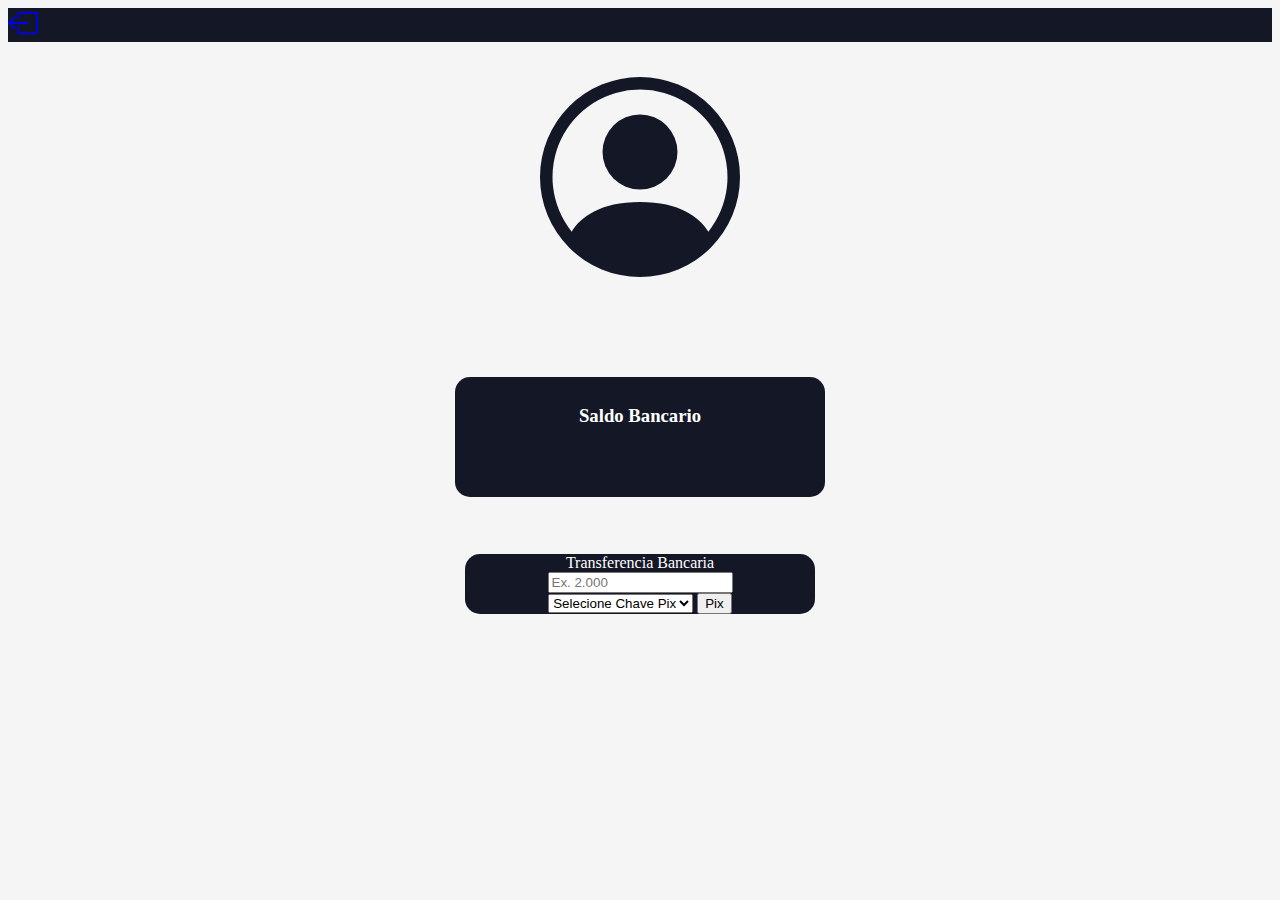
<file: contas.html>
<!DOCTYPE html>
<html lang="pt-br">
<head>
  <meta charset="UTF-8">
  <meta name="viewport" content="width=device-width, initial-scale=1.0">
  <title>Conta</title>
  <link href="https://cdn.jsdelivr.net/npm/bootstrap@5.3.1/dist/css/bootstrap.min.css" rel="stylesheet" integrity="sha384-4bw+/aepP/YC94hEpVNVgiZdgIC5+VKNBQNGCHeKRQN+PtmoHDEXuppvnDJzQIu9" crossorigin="anonymous">
  <link rel="stylesheet" href="styleConta.css">
</head>
<body onload="config()">
  <header>
    <nav class="navbar nav-conta" id="nav">
      <div class="">
        <a href="index.html" class="navbar m-1 text-white">
          <svg xmlns="http://www.w3.org/2000/svg" width="30" height="30" fill="currentColor" class="bi bi-box-arrow-left" viewBox="0 0 16 16">
            <path fill-rule="evenodd" d="M6 12.5a.5.5 0 0 0 .5.5h8a.5.5 0 0 0 .5-.5v-9a.5.5 0 0 0-.5-.5h-8a.5.5 0 0 0-.5.5v2a.5.5 0 0 1-1 0v-2A1.5 1.5 0 0 1 6.5 2h8A1.5 1.5 0 0 1 16 3.5v9a1.5 1.5 0 0 1-1.5 1.5h-8A1.5 1.5 0 0 1 5 12.5v-2a.5.5 0 0 1 1 0v2z"/>
            <path fill-rule="evenodd" d="M.146 8.354a.5.5 0 0 1 0-.708l3-3a.5.5 0 1 1 .708.708L1.707 7.5H10.5a.5.5 0 0 1 0 1H1.707l2.147 2.146a.5.5 0 0 1-.708.708l-3-3z"/>
          </svg>
        </a>
      </div>
    </nav>
  </header>
    <main>
      <div class="sub-main">
        <div class="profile" id="profile">
          <div>
            <svg xmlns="http://www.w3.org/2000/svg" width="200" height="200" fill="currentColor" class="bi bi-person-circle" viewBox="0 0 16 16">
              <path d="M11 6a3 3 0 1 1-6 0 3 3 0 0 1 6 0z"/>
              <path fill-rule="evenodd" d="M0 8a8 8 0 1 1 16 0A8 8 0 0 1 0 8zm8-7a7 7 0 0 0-5.468 11.37C3.242 11.226 4.805 10 8 10s4.757 1.225 5.468 2.37A7 7 0 0 0 8 1z"/>
            </svg>
          </div>
          <div>
            <h2 id="nome"></h2>
          </div>
        </div>
        <div class="dados" id="dados">
          <h3>Saldo Bancario</h3>
          <h1 id="saldo"></h1>
        </div>
        <div class="transferencia" id="transferencia">
          <div class="mb-3">
            <label for="formGroupExampleInput2" class="form-label">Transferencia Bancaria</label>
            <div class="mb-3">
              <input type="number" class="form-control" id="valor" placeholder="Ex. 2.000">
            </div>
            <select class="form-select form-select-lg mb-3" aria-label="Large select example" id="chave">
              <option selected>Selecione Chave Pix</option>
              <option value="Jogador-01">Jogador-01</option>
              <option value="Jogador-02">Jogador-02</option>
              <option value="Jogador-03">Jogador-03</option>
              <option value="Jogador-04">Jogador-04</option>
              <option value="Jogador-05">Jogador-05</option>
              <option value="Jogador-06">Jogador-06</option>
              <option value="Banco-Planetario">Banco-Planetario</option>
            </select>
            <button class="w-100 btn btn-success" onclick="pix()">Pix</button>
          </div>
        </div>
      </div>
    </main>
    <script src="https://cdn.jsdelivr.net/npm/bootstrap@5.3.1/dist/js/bootstrap.bundle.min.js" integrity="sha384-HwwvtgBNo3bZJJLYd8oVXjrBZt8cqVSpeBNS5n7C8IVInixGAoxmnlMuBnhbgrkm" crossorigin="anonymous"></script>
    <script src="js/conta.js"></script>
</body>
</html>
</file>
<file: styleConta.css>
body{
  background-color: #f5f5f5;
}

main{
  display: flex;
  flex-wrap: wrap;
  width: 100%;
  justify-content: center;
  align-content: space-around;
  color: white;
}

.nav-conta{
  background-color:#141826;
}

.sub-main{
  width: 350px;
  height: 600px;
  display: flex;
  flex-wrap: wrap;
  justify-content: center;
  align-content: space-around;
}

.profile{
  width: 350px;
  height: 250px;
  display: flex;
  flex-wrap: wrap;
  justify-content: center;
  align-content: space-around;
  color: #141826;
}

.profile div{
  width: 250px;
  text-align: center;
}

.dados{
  width: 350px;
  height: 100px;
  display: flex;
  flex-wrap: wrap;
  justify-content: center;
  padding: 10px;
  align-content: center;
  background-color: #141826;
  border-radius: 15px;
}

.dados div h3,h1{
  width: 350px;
  text-align: center;
}

.transferencia{
  background-color: #141826;
  width: 350px;
  display: flex;
  flex-wrap: wrap;
  justify-content: center;
  align-content: center;
  border-radius: 15px;
}

.transferencia div{
  width: 250px;
  text-align: center;
}
</file>
